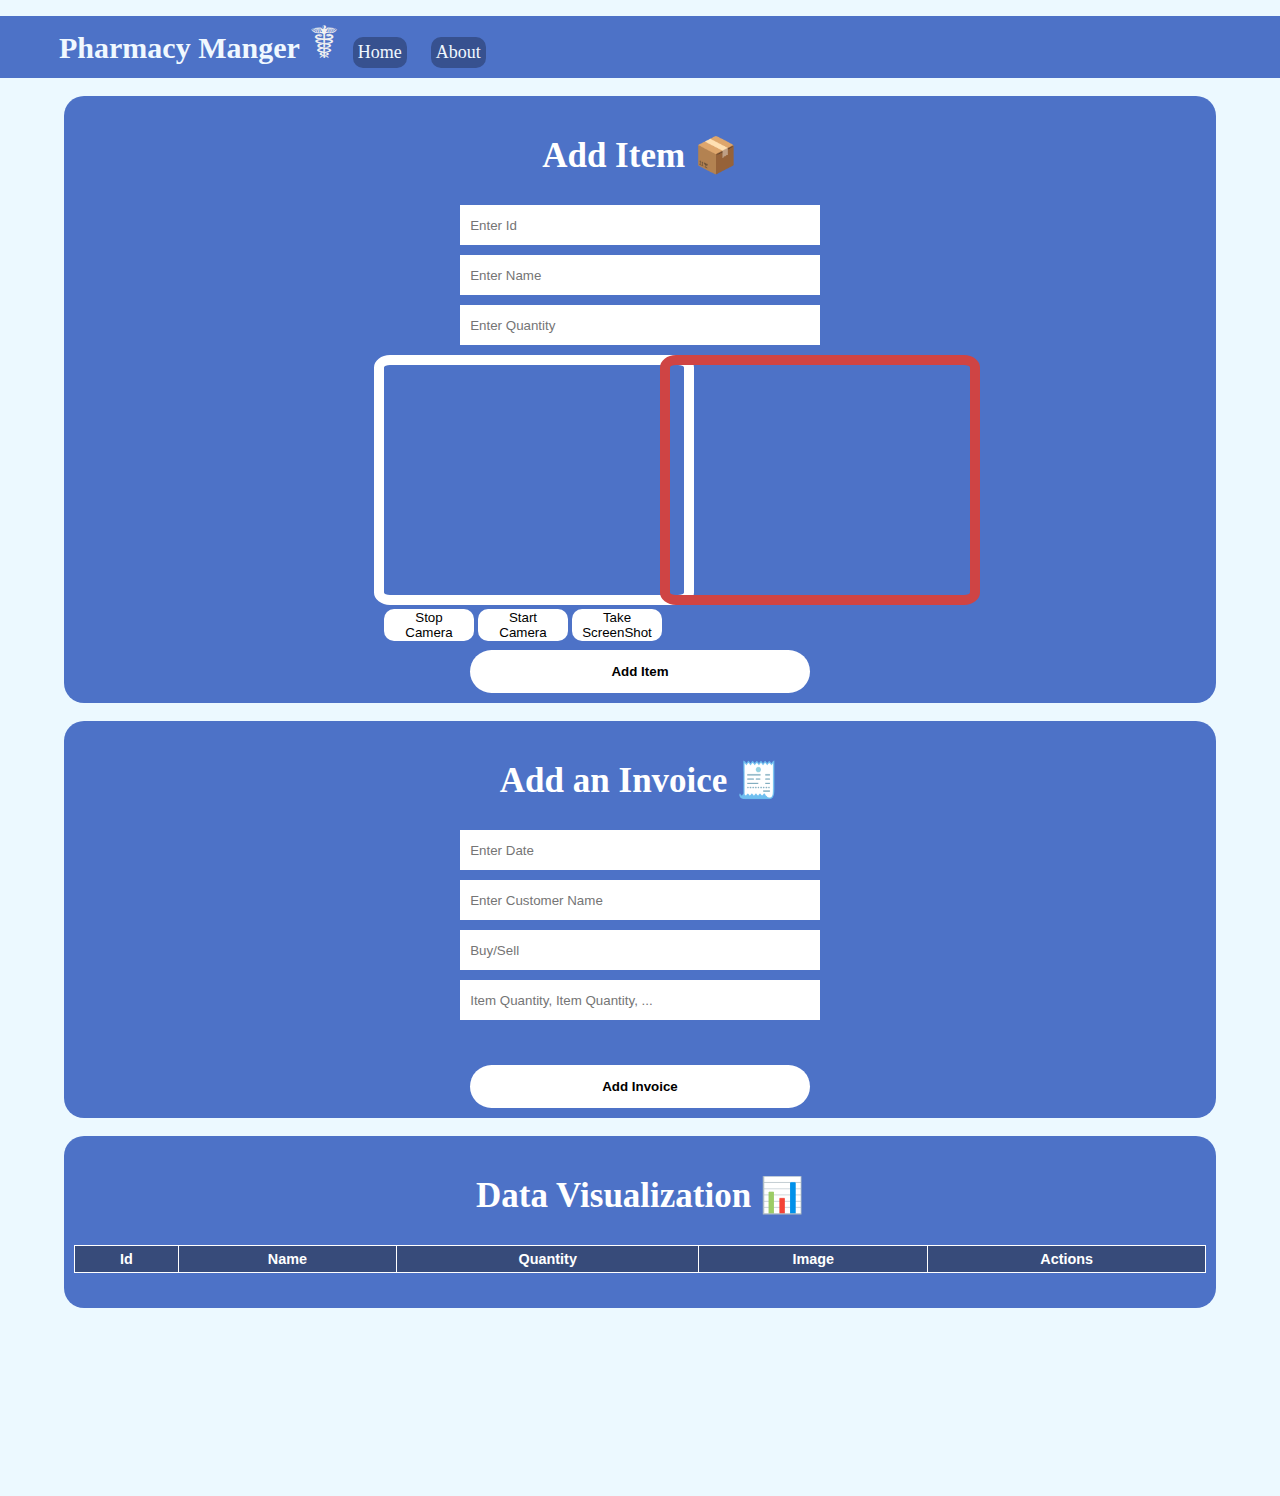
<file: Pages/Index.html>
<!DOCTYPE html>
<html lang="en">

<head>
  <meta charset="UTF-8">
  <meta http-equiv="X-UA-Compatible" content="IE=edge">
  <meta name="viewport" content="width=device-width, initial-scale=1.0">
  <title>Dashboard</title>
  <link rel="stylesheet" href="../Styles/Home.css">
  <script defer src="../JavaScript/home.js"></script>
</head>

<body>
  <nav>
    <ul>
      <li></li>
      <li id="logo">Pharmacy Manger</li>
      <span style="font-size: 45px; color: #f1f1f1;">&#x2624;</span>
      <li>
        <a href="../Pages/Dashboard.html" style="color: aliceblue;">Home</a>
      </li>
      <li>
        <a href="£" style="color: aliceblue;">About</a>
      </li>
    </ul>
  </nav>

  <div class="main-container">
    <div class="container">
      <div id="add-itm">
        <h2>Add Item 📦</h2>
        <form>
          <input id="itm-id" type="text" placeholder="Enter Id" name="itm-id" required>
          <input id="itm-nm" type="text" placeholder="Enter Name" name="itm-nm" required>
          <input id="itm-qnt" type="number" placeholder="Enter Quantity" name="itm-qnt" required>

          <div id="vid-con">
            <video autoplay="false" id="videoElement"></video>
            <button class="vid-but" type="button" onclick="stopCamera();">Stop Camera</button>
            <button class="vid-but" type="button" onclick="startCamera();">Start Camera</button>
            <button class="vid-but" type="button" onclick="takeScreenshot()">Take ScreenShot</button>
            <canvas id="showscreenshot"></canvas>
          </div>

          <button class="sub-but" type="button" onclick="addItem()">Add Item</button>
        </form>
      </div>
    </div>
    <br>
    <div id="add-inv">
      <h2>Add an Invoice 🧾</h2>
      <form>
        <input id="inv-date" type="text" placeholder="Enter Date" name="inv-date" required>
        <input id="inv-cus" type="text" placeholder="Enter Customer Name" name="inv-cus" required>
        <input id="inv-typ" type="text" placeholder="Buy/Sell" name="inv-typ" required>
        <input id="inv-itm" type="text" placeholder="Item Quantity, Item Quantity, ..." name="inv-itm" required>

        <button class="sub-but" type="button" onclick="addInvoice()">Add Invoice</button>
      </form>
    </div>
    <br>
    <div id="data-viz">
      <h2>Data Visualization 📊</h2>
      <div id="visualizer">
        <table>
          <thead>
            <tr>
              <th>
                Id
              </th>
              <th>
                Name
              </th>
              <th>
                Quantity
              </th>
              <th>
                Image
              </th>
              <th>
                Actions
              </th>
            </tr>
          </thead>
          <tbody id="itemsTableBody">

          </tbody>
        </table>
      </div>
    </div>
    <br>
    <div id="edit" style="visibility: hidden;">
      <form>
        <input id="edit-id" type="text" placeholder="Enter SAME Id" name="edit-id" required>
        <input id="edit-nm" type="text" placeholder="Enter Name" name="edit-nm" required>
        <input id="edit-qnt" type="text" placeholder="Enter Quantity" name="edit-qnt" required>
      </form>

    </div>
  </div>
</body>

</html>
</file>
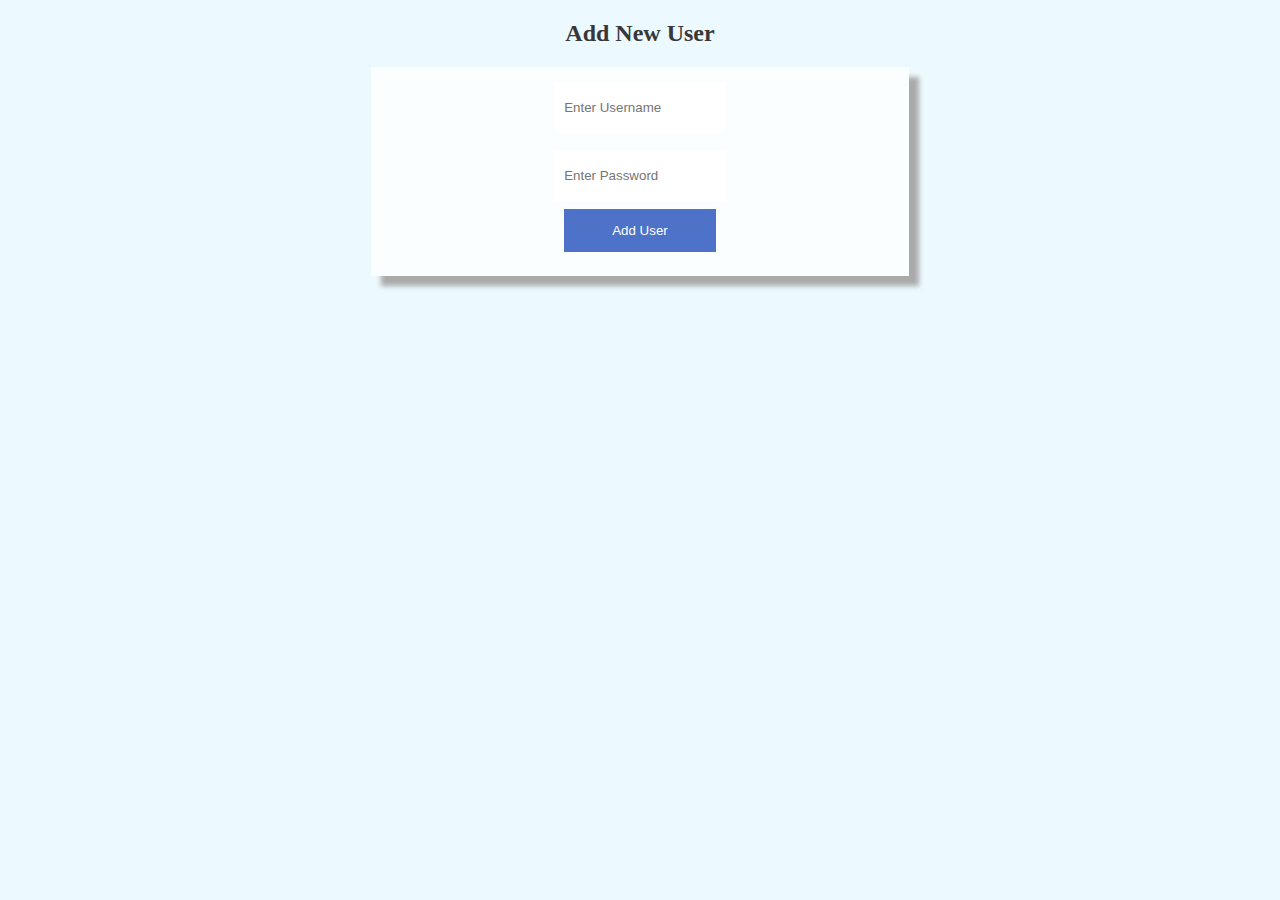
<file: Pages/AddUser.html>
<!DOCTYPE html>
<html lang="en">

<head>
  <meta charset="UTF-8">
  <meta http-equiv="X-UA-Compatible" content="IE=edge">
  <meta name="viewport" content="width=device-width, initial-scale=1.0">
  <title>Add New User</title>
  <script defer src="../JavaScript/md5Lib.js"></script>
  <script defer src="../JavaScript/addUser.js"></script>
  <link rel="stylesheet" href="../Styles/LogAndSign.css">
</head>

<body>
  <h2>Add New User</h2>
  <form>
    <div class="container">
      <input id="usname" type="text" placeholder="Enter Username" name="uname" required>
      <br>
      <input id="uspass" type="password" placeholder="Enter Password" name="psw" required>
      <button type="button" onclick="addUser()">Add User</button>
    </div>
  </form>
</body>

</html>
</file>
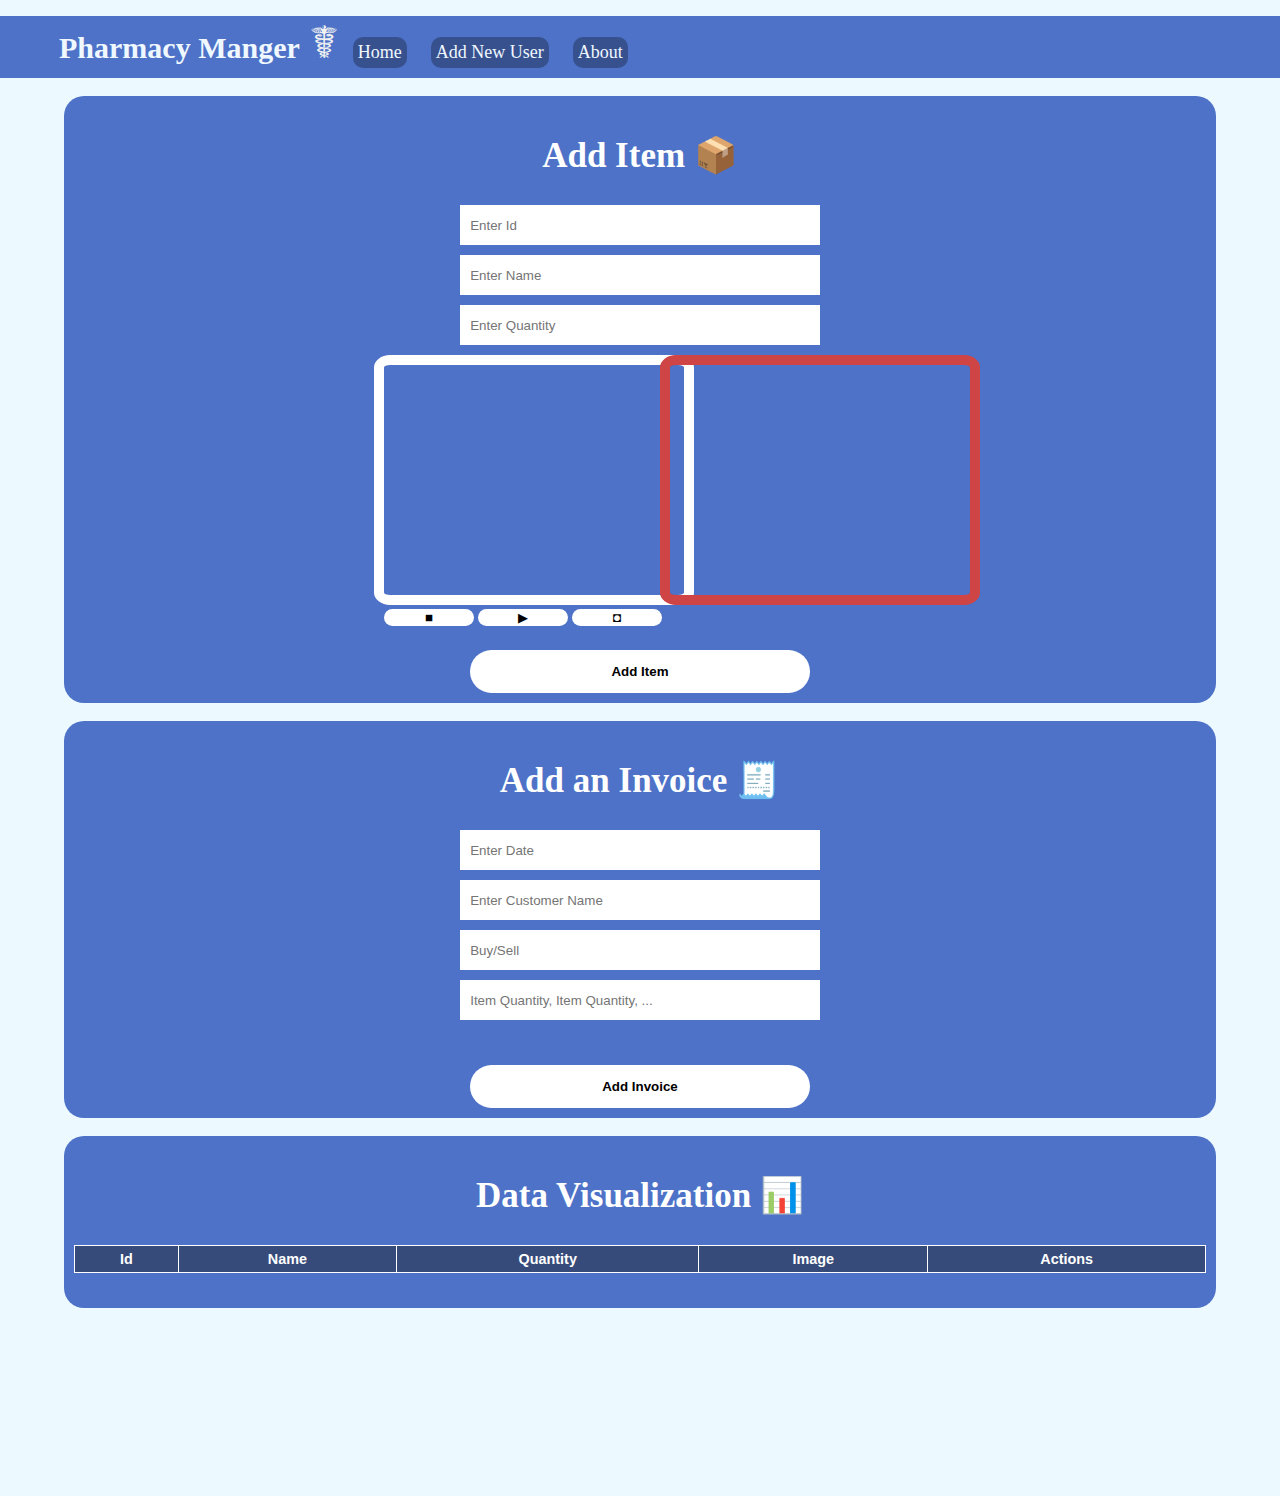
<file: Pages/Dashboard.html>
<!DOCTYPE html>
<html lang="en">

<head>
  <meta charset="UTF-8">
  <meta http-equiv="X-UA-Compatible" content="IE=edge">
  <meta name="viewport" content="width=device-width, initial-scale=1.0">
  <title>Dashboard</title>
  <link rel="stylesheet" href="../Styles/Home.css">
  <script defer src="../JavaScript/home.js"></script>
</head>

<body>
  <nav>
    <ul>
      <li></li>
      <li id="logo">Pharmacy Manger</li>
      <span style="font-size: 45px; color: #f1f1f1;">&#x2624;</span>
      <li>
        <a href="../Pages/Dashboard.html" style="color: aliceblue;">Home</a>
      </li>
      <li>
        <a href="../Pages/AddUser.html" style="color: aliceblue;">Add New User</a>
      </li>
      <li>
        <a href="£" style="color: aliceblue;">About</a>
      </li>
    </ul>
  </nav>

  <div class="main-container">
    <div class="container">
      <div id="add-itm">
        <h2>Add Item 📦</h2>
        <form>
          <input id="itm-id" type="text" placeholder="Enter Id" name="itm-id" required>
          <input id="itm-nm" type="text" placeholder="Enter Name" name="itm-nm" required>
          <input id="itm-qnt" type="number" placeholder="Enter Quantity" name="itm-qnt" required>

          <div id="vid-con">
            <video autoplay="false" id="videoElement"></video>
            <button class="vid-but" type="button" onclick="stopCamera();">&#9632</button>
            <button class="vid-but" type="button" onclick="startCamera();">&#9654</button>
            <button class="vid-but" type="button" onclick="takeScreenshot()">&#9688</button>
            <canvas id="showscreenshot"></canvas>
          </div>

          <button class="sub-but" type="button" onclick="addItem()">Add Item</button>
        </form>
      </div>
    </div>
    <br>
    <div id="add-inv">
      <h2>Add an Invoice 🧾</h2>
      <form>
        <input id="inv-date" type="text" placeholder="Enter Date" name="inv-date" required>
        <input id="inv-cus" type="text" placeholder="Enter Customer Name" name="inv-cus" required>
        <input id="inv-typ" type="text" placeholder="Buy/Sell" name="inv-typ" required>
        <input id="inv-itm" type="text" placeholder="Item Quantity, Item Quantity, ..." name="inv-itm" required>

        <button class="sub-but" type="button" onclick="addInvoice()">Add Invoice</button>
      </form>
    </div>
    <br>
    <div id="data-viz">
      <h2>Data Visualization 📊</h2>
      <div id="visualizer">
        <table>
          <thead>
            <tr>
              <th>
                Id
              </th>
              <th>
                Name
              </th>
              <th>
                Quantity
              </th>
              <th>
                Image
              </th>
              <th>
                Actions
              </th>
            </tr>
          </thead>
          <tbody id="itemsTableBody">

          </tbody>
        </table>
      </div>
    </div>
    <br>
    <div id="edit" style="visibility: hidden;">
      <form>
        <input id="edit-id" type="text" placeholder="Enter Id" name="edit-id" required>
        <input id="edit-nm" type="text" placeholder="Enter Name" name="edit-nm" required>
        <input id="edit-qnt" type="text" placeholder="Enter Quantity" name="edit-qnt" required>
      </form>

    </div>
  </div>
</body>

</html>
</file>
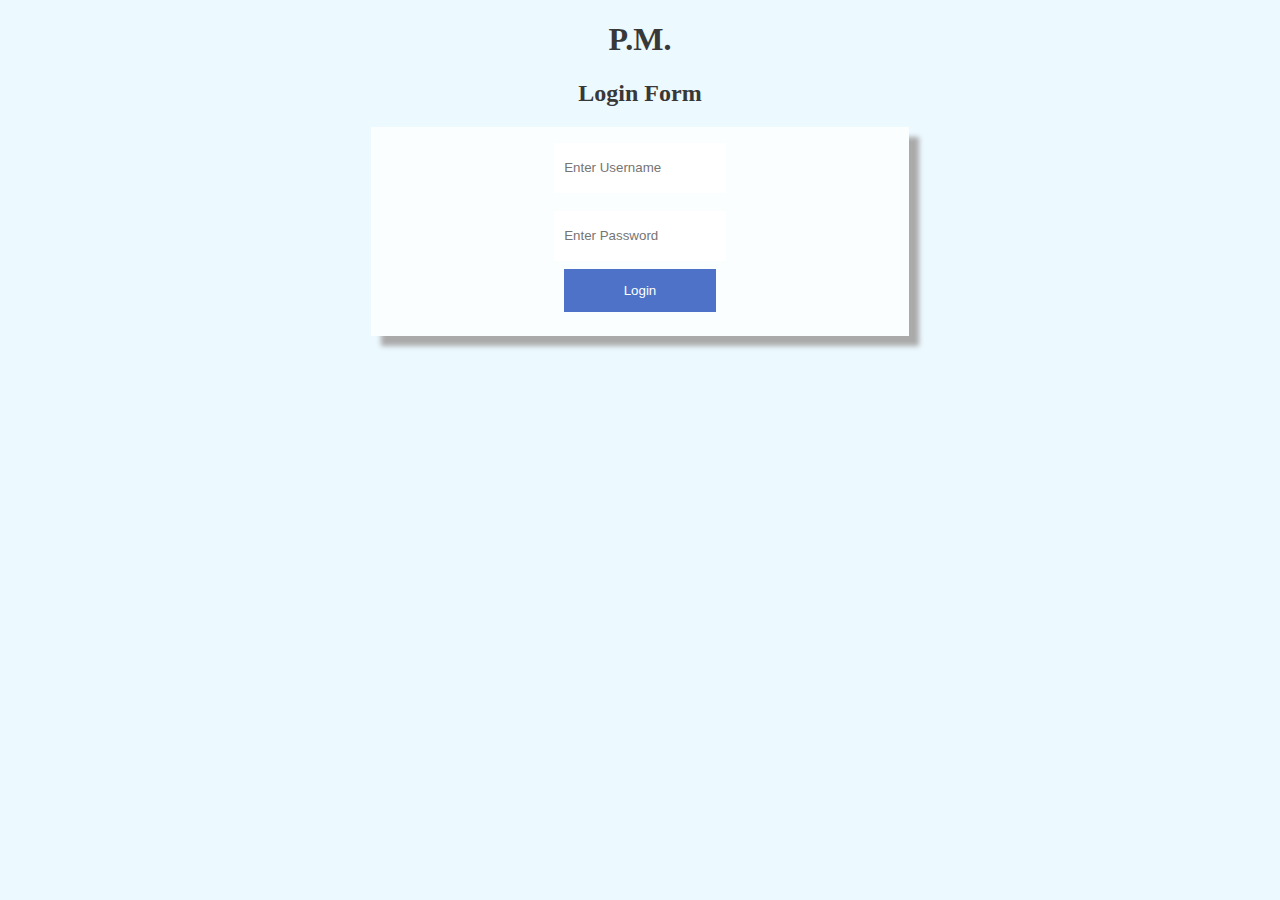
<file: Pages/Login.html>
<!DOCTYPE html>
<html lang="en">

<head>
  <meta charset="UTF-8">
  <meta http-equiv="X-UA-Compatible" content="IE=edge">
  <meta name="viewport" content="width=device-width, initial-scale=1.0">
  <title>Log in</title>
  <link rel="stylesheet" href="../Styles/LogAndSign.css">
  <script defer src="../JavaScript/md5Lib.js"></script>
  <script defer src="../JavaScript/log.js"></script>
</head>

<body>
  <h1>P.M.</h1>
  <h2>Login Form</h2>

  <form>
    <div class="container">
      <input id="usname" type="text" placeholder="Enter Username" name="uname" required><br>
      <input id="uspass" type="password" placeholder="Enter Password" name="psw" required>
      <button type="button" onclick="logIn()">Login</button>
    </div>
  </form>
</body>

</html>
</file>
<file: Styles/Home.css>
body {
  margin: 0;
  font-family: montserrat;
  background-color: #ecf9ff;
}

nav {
  height: 80px;
  width: 100%;
}

nav ul {
  list-style-type: none;
  background-color: #4d72c7;
}

#logo {
  font-size: 30px;
  font-weight: bold;
  color: aliceblue;
}
nav ul li {
  display: inline-block;
  font-size: 20px;
  padding: 5px;
  border: #37518f;
  text-decoration: none;
}

nav ul li a {
  display: inline-block;
  margin: 5px;
  position: relative;
  font-size: 18px;
  padding: 5px;
  background-color: #37518f;
  border-radius: 10px;
  text-decoration: none;
}

#vid-con {
  margin: auto;
  width: 300px;
  height: 230px;
  border: 10px #333 solid;
  border-radius: 5%;
}

#videoElement {
  width: 300px;
  height: 230px;
}

#add-itm,
#add-inv,
#data-viz,
#edit {
  background-color: #4d72c7;
  padding: 10px;
  border-radius: 20px;
}

h2 {
  font-size: 35px;
  text-align: center;
  color: #ffff;
  border-color: #050505;
}

input {
  display: block;
  margin: 10px auto auto auto;
  width: 30%;
  height: 20px;
  border: none;
  padding: 10px;
}

#vid-con {
  margin: 10px auto auto 300px;
  border-color: #ffff;
}

#showscreenshot {
  position: absolute;
  top: 355px;
  right: 300px;
  width: 300px;
  height: 230px;
  display: inline-block;
  border: 10px #cf4444 solid;
  border-radius: 5%;
}

.sub-but {
  display: block;
  background-color: #ffff;
  color: black;
  padding: 14px 20px;
  margin: 45px auto auto auto;
  border: none;
  cursor: pointer;
  width: 30%;
  border-radius: 80px;
	font-weight: bold;
}

.vid-but {
  margin-top: 10px;
  display: inline;
  width: 30%;
  background-color: #ffff;
  border: none;
  border-radius: 10px;
}

table,
th,
td {
  border: 1px solid;
	color: #ffff;
	text-align: center;
  padding: 5px 5px;
}

table {
	width: 100%;
  border-collapse: collapse;
  margin: 25px 0;
  font-size: 0.9em;
  font-family: sans-serif;
}

.main-container {
	width: 90%;
	margin: auto;
}

table thead tr {
  background-color: #374b7a;
  color: #ffffff;
  text-align: left;
}
</file>
<file: Styles/LogAndSign.css>
body {
  background-color: #ecf9ff;
}

h1, h2 {
  text-align: center;
  color: #383838;
}

.container {
  padding: 16px;
  text-align: center;
  background-color: rgba(255, 255, 255, 0.726);
  box-shadow: 10px 10px 5px #aaaaaa;
  width: 40%;
  margin: auto;
}

input {
  display: block;
  margin: auto;
  width: 30%;
  height: 30px;
  border: none;
  padding: 10px;
}

button {
  background-color: #4d72c7;
  color: white;
  padding: 14px 20px;
  margin: 8px 0;
  border: none;
  cursor: pointer;
  width: 30%;
}
</file>
